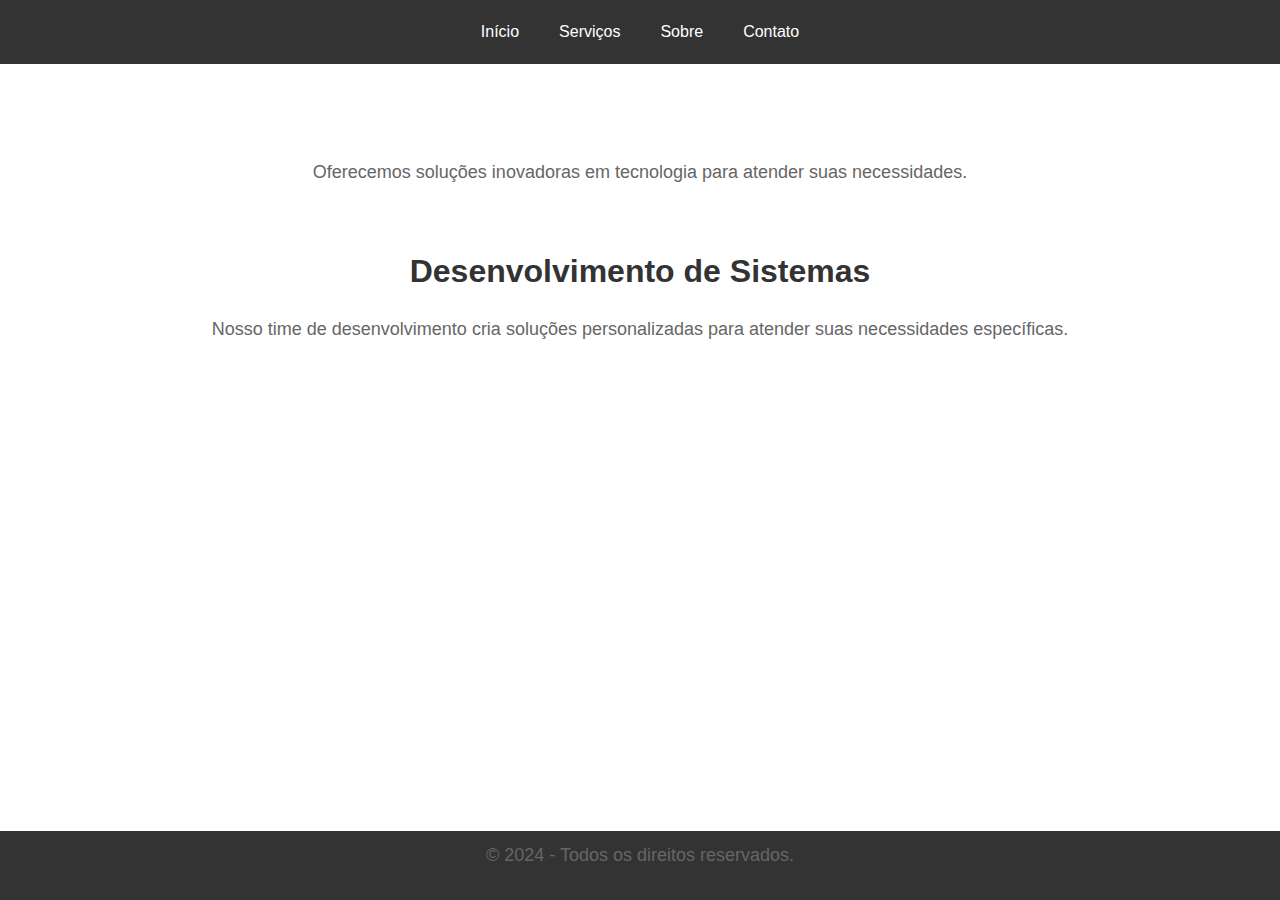
<file: consultoria.html>
<!DOCTYPE html>
<html lang="pt-BR">
<head>
    <meta charset="UTF-8">
    <meta name="viewport" content="width=device-width, initial-scale=1.0">
    <meta http-equiv="X-UA-Compatible" content="IE=edge">
    <title>Página Inicial</title>
    <link rel="stylesheet" href="style.css">
</head>
<body>
    <header>
        <nav>
            <ul class="menu">
                <li><a href="index.html">Início</a></li>
                <li class="dropdown">
                    <a href="servicos.html">Serviços</a>
                    <ul class="dropdown-content">
                        <li><a href="consultoria.html">Consultoria</a></li>
                        <li><a href="suporte.html">Suporte</a></li>
                        <li><a href="desenvolvimento.html">Desenvolvimento</a></li>
                    </ul>
                </li>
                <li><a href="sobre.html">Sobre</a></li>
                <li><a href="contato.html">Contato</a></li>
            </ul>
        </nav>
    </header>

    <main>
        <section class="welcome">
            <h1>Bem-vindo à Nossa Empresa</h1>
            <p>Oferecemos soluções inovadoras em tecnologia para atender suas necessidades.</p>
        </section>

        <!-- Seção de Desenvolvimento -->
        <section class="development">
            <h2>Desenvolvimento de Sistemas</h2>
            <p>Nosso time de desenvolvimento cria soluções personalizadas para atender suas necessidades específicas.</p>
            <div class="development-options">
                <div class="development-item">
                    <h3>Desenvolvimento Web</h3>
                    <p>Construímos sites e aplicações web responsivas e otimizadas para todos os dispositivos.</p>
                </div>
                <div class="development-item">
                    <h3>Aplicativos Móveis</h3>
                    <p>Desenvolvemos aplicativos para Android e iOS, focando na experiência do usuário.</p>
                </div>
                <div class="development-item">
                    <h3>Soluções Customizadas</h3>
                    <p>Trabalhamos em projetos sob medida, desenvolvendo soluções que se encaixam perfeitamente em seu negócio.</p>
                </div>
            </div>
        </section>
    </main>

    <footer>
        <p>&copy; 2024 - Todos os direitos reservados.</p>
    </footer>
</body>
</html>
</file>
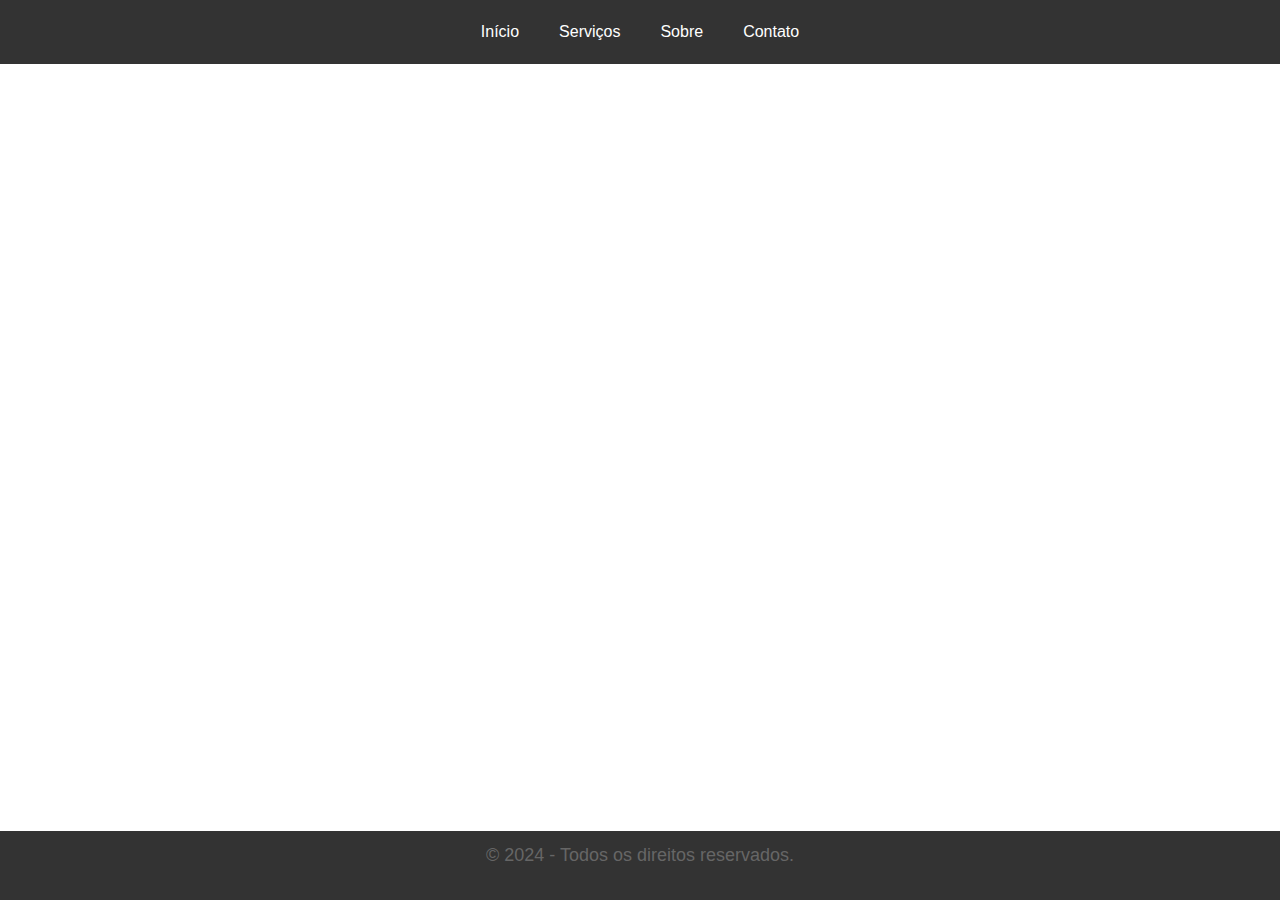
<file: contato.html>
<!DOCTYPE html>
<html lang="pt-BR">
<head>
    <meta charset="UTF-8">
    <meta name="viewport" content="width=device-width, initial-scale=1.0">
    <meta http-equiv="X-UA-Compatible" content="IE=edge">
    <title>Contato</title>
    <link rel="stylesheet" href="style.css">
    <style>
        /* Estilos de animação */
        .contact h1 {
            opacity: 0;
            transform: translateY(-20px);
            animation: slideIn 1s forwards;
        }

        @keyframes slideIn {
            to {
                opacity: 1;
                transform: translateY(0);
            }
        }

        .contact p {
            opacity: 0;
            transform: translateY(10px);
            animation: fadeIn 1s forwards 0.5s; /* Delay para o parágrafo */
        }

        @keyframes fadeIn {
            to {
                opacity: 1;
                transform: translateY(0);
            }
        }

        .contact form {
            opacity: 0;
            transform: translateY(10px);
            animation: fadeIn 1s forwards 1s; /* Delay maior para o formulário */
        }

        .contact label {
            display: block;
            margin: 10px 0 5px;
        }

        .contact input, .contact textarea {
            width: 100%;
            padding: 10px;
            margin-bottom: 15px;
            border: 1px solid #ccc;
            border-radius: 5px;
            transition: border-color 0.3s;
        }

        .contact input:focus, .contact textarea:focus {
            border-color: #007BFF; /* Altera a cor da borda ao focar */
        }

        .contact button {
            padding: 10px 15px;
            border: none;
            border-radius: 5px;
            background-color: #007BFF;
            color: white;
            cursor: pointer;
            transition: background-color 0.3s, transform 0.3s;
        }

        .contact button:hover {
            background-color: #0056b3; /* Cor ao passar o mouse */
            transform: scale(1.05); /* Aumenta o botão */
        }
    </style>
</head>
<body>
    <header>
        <nav>
            <ul class="menu">
                <li><a href="index.html">Início</a></li>
                <li class="dropdown">
                    <a href="servicos.html">Serviços</a>
                    <ul class="dropdown-content">
                        <li><a href="#">Consultoria</a></li>
                        <li><a href="#">Suporte</a></li>
                        <li><a href="#">Desenvolvimento</a></li>
                    </ul>
                </li>
                <li><a href="sobre.html">Sobre</a></li>
                <li><a href="contato.html">Contato</a></li>
            </ul>
        </nav>
    </header>

    <main>
        <section class="contact">
            <h1>Entre em Contato Conosco</h1>
            <p>Envie-nos uma mensagem preenchendo o formulário abaixo:</p>
            
            <form action="#" method="post">
                <label for="nome">Nome:</label>
                <input type="text" id="nome" name="nome" required placeholder="Seu nome">

                <label for="email">Email:</label>
                <input type="email" id="email" name="email" required placeholder="Seu email">

                <label for="assunto">Assunto:</label>
                <input type="text" id="assunto" name="assunto" required placeholder="Assunto da mensagem">

                <label for="mensagem">Mensagem:</label>
                <textarea id="mensagem" name="mensagem" required placeholder="Escreva sua mensagem" rows="5"></textarea>

                <button type="submit">Enviar</button>
            </form>
        </section>
    </main>

    <footer>
        <p>&copy; 2024 - Todos os direitos reservados.</p>
    </footer>
</body>
</html>
</file>
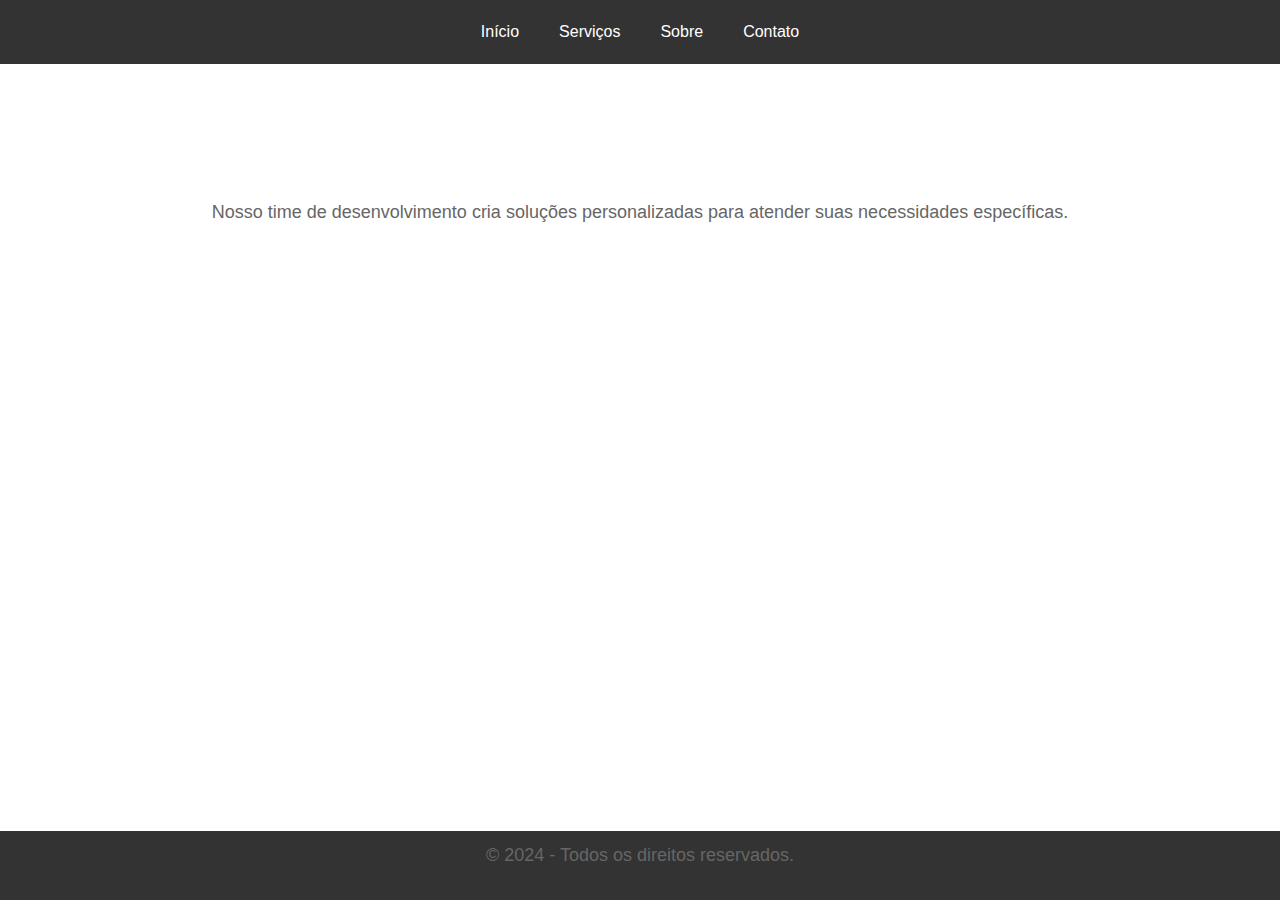
<file: desenvolvimento.html>
<!DOCTYPE html>
<html lang="pt-BR">
<head>
    <meta charset="UTF-8">
    <meta name="viewport" content="width=device-width, initial-scale=1.0">
    <meta http-equiv="X-UA-Compatible" content="IE=edge">
    <title>Desenvolvimento</title>
    <link rel="stylesheet" href="style.css">
</head>
<body>
    <header>
        <nav>
            <ul class="menu">
                <li><a href="index.html">Início</a></li>
                <li class="dropdown">
                    <a href="servicos.html">Serviços</a>
                    <ul class="dropdown-content">
                        <li><a href="consultoria.html">Consultoria</a></li>
                        <li><a href="suporte.html">Suporte</a></li>
                        <li><a href="desenvolvimento.html">Desenvolvimento</a></li>
                    </ul>
                </li>
                <li><a href="sobre.html">Sobre</a></li>
                <li><a href="contato.html">Contato</a></li>
            </ul>
        </nav>
    </header>

    <main>
        <section class="development">
            <h1>Desenvolvimento de Sistemas</h1>
            <p>Nosso time de desenvolvimento cria soluções personalizadas para atender suas necessidades específicas.</p>
            <div class="development-options">
                <div class="development-item">
                    <h2>Desenvolvimento Web</h2>
                    <p>Construímos sites e aplicações web responsivas e otimizadas para todos os dispositivos.</p>
                </div>
                <div class="development-item">
                    <h2>Aplicativos Móveis</h2>
                    <p>Desenvolvemos aplicativos para Android e iOS, focando na experiência do usuário.</p>
                </div>
                <div class="development-item">
                    <h2>Soluções Customizadas</h2>
                    <p>Trabalhamos em projetos sob medida, desenvolvendo soluções que se encaixam perfeitamente em seu negócio.</p>
                </div>
            </div>
        </section>
    </main>

    <footer>
        <p>&copy; 2024 - Todos os direitos reservados.</p>
    </footer>
</body>
</html>
</file>
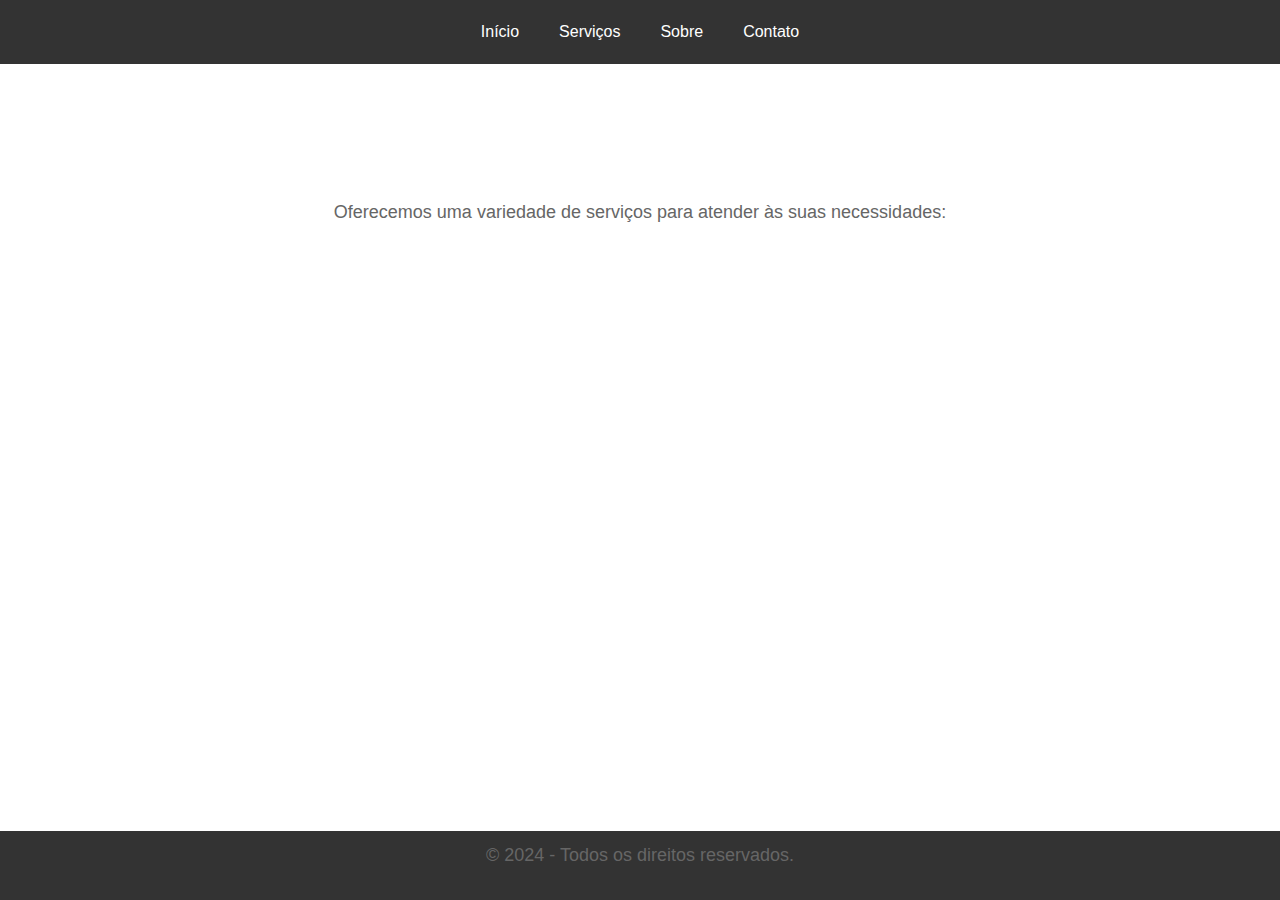
<file: servicos.html>
<!DOCTYPE html>
<html lang="pt-BR">
<head>
    <meta charset="UTF-8">
    <meta name="viewport" content="width=device-width, initial-scale=1.0">
    <meta http-equiv="X-UA-Compatible" content="IE=edge">
    <title>Nossos Serviços</title>
    <link rel="stylesheet" href="style.css">
</head>
<body>
    <header>
        <nav>
            <ul class="menu">
                <li><a href="index.html">Início</a></li>
                <li class="dropdown">
                    <a href="servicos.html">Serviços</a>
                    <ul class="dropdown-content">
                        <li><a href="consultoria.html">Consultoria</a></li>
                        <li><a href="#">Suporte</a></li>
                        <li><a href="#">Desenvolvimento</a></li>
                    </ul>
                </li>
                <li><a href="sobre.html">Sobre</a></li>
                <li><a href="contato.html">Contato</a></li>
            </ul>
        </nav>
    </header>

    <main>
        <section class="services">
            <h1>Nossos Serviços</h1>
            <p>Oferecemos uma variedade de serviços para atender às suas necessidades:</p>
            <div class="service-list">
                <div class="service-item">
                    <h2>Consultoria Especializada</h2>
                    <p>Fornecemos consultoria técnica e estratégica para ajudar sua empresa a alcançar seus objetivos.</p>
                </div>
                <div class="service-item">
                    <h2>Suporte Técnico 24/7</h2>
                    <p>Nossa equipe está disponível 24 horas por dia, 7 dias por semana, para resolver qualquer problema técnico que você possa ter.</p>
                </div>
                <div class="service-item">
                    <h2>Desenvolvimento de Sistemas Personalizados</h2>
                    <p>Criamos soluções de software personalizadas que atendem às necessidades específicas do seu negócio.</p>
                </div>
            </div>
        </section>
    </main>

    <footer>
        <p>&copy; 2024 - Todos os direitos reservados.</p>
    </footer>
</body>
</html>
</file>
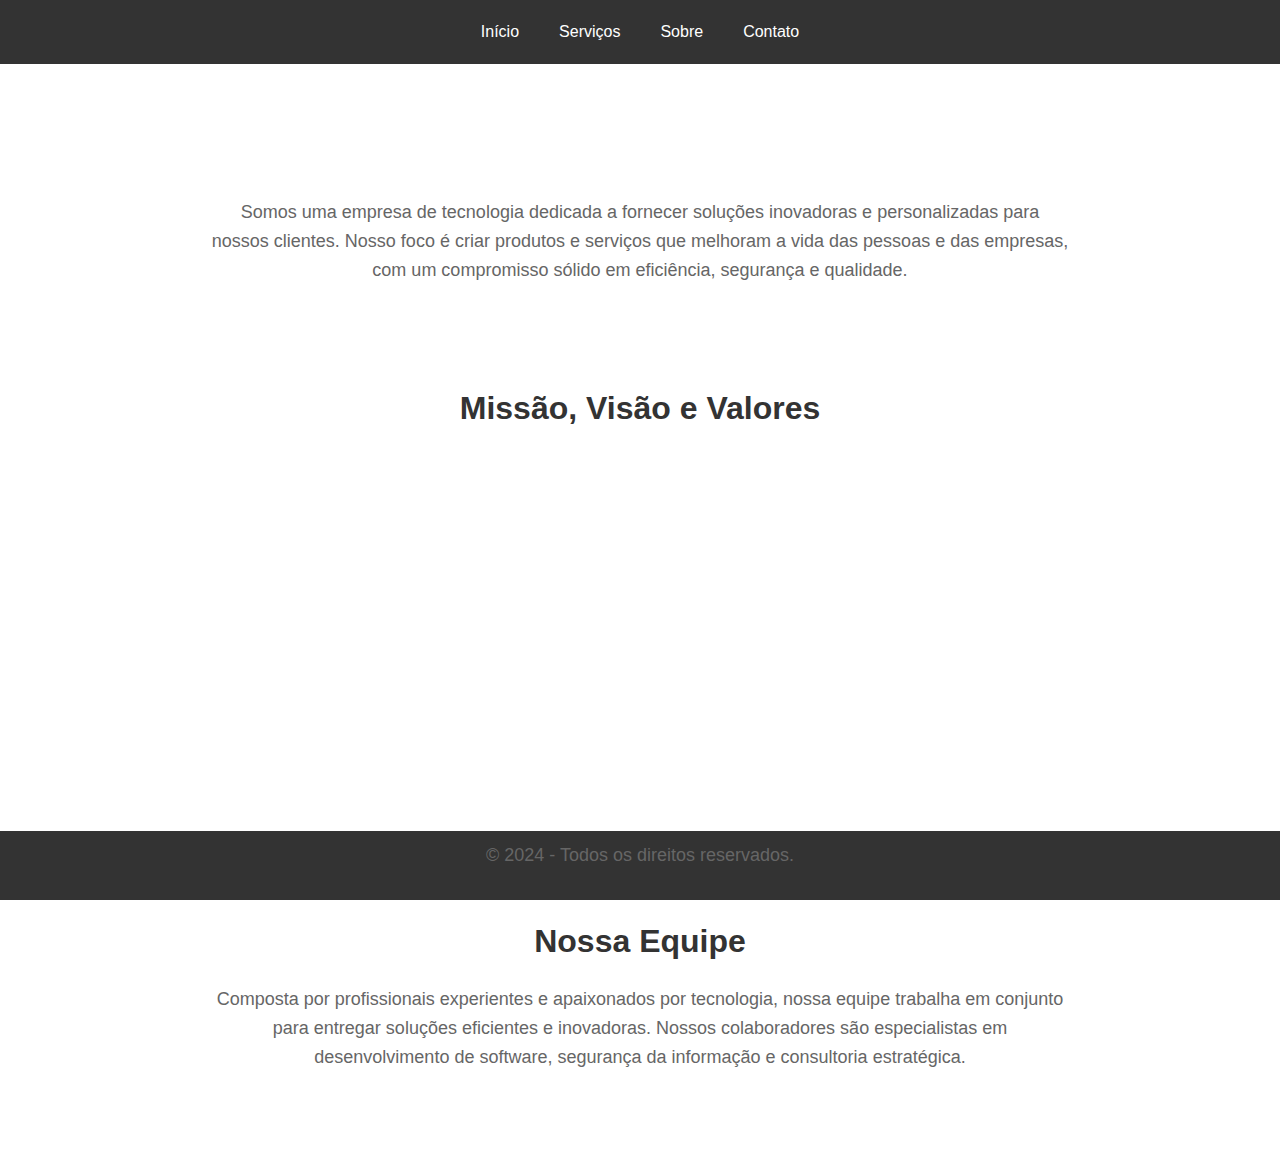
<file: sobre.html>
<!DOCTYPE html>
<html lang="pt-BR">
<head>
    <meta charset="UTF-8">
    <meta name="viewport" content="width=device-width, initial-scale=1.0">
    <meta http-equiv="X-UA-Compatible" content="IE=edge">
    <title>Sobre Nós</title>
    <link rel="stylesheet" href="style.css">
</head>
<body>
    <header>
        <nav>
            <ul class="menu">
                <li><a href="index.html">Início</a></li>
                <li class="dropdown">
                    <a href="servicos.html">Serviços</a>
                    <ul class="dropdown-content">
                        <li><a href="#">Consultoria</a></li>
                        <li><a href="#">Suporte</a></li>
                        <li><a href="#">Desenvolvimento</a></li>
                    </ul>
                </li>
                <li><a href="sobre.html">Sobre</a></li>
                <li><a href="contato.html">Contato</a></li>
            </ul>
        </nav>
    </header>

    <main>
        <section class="about">
            <h1>Sobre Nós</h1>
            <p>Somos uma empresa de tecnologia dedicada a fornecer soluções inovadoras e personalizadas para nossos clientes. Nosso foco é criar produtos e serviços que melhoram a vida das pessoas e das empresas, com um compromisso sólido em eficiência, segurança e qualidade.</p>
        </section>

        <section class="mission">
            <h2>Missão, Visão e Valores</h2>
            <div class="mission-values">
                <div class="mission-item">
                    <h3>Missão</h3>
                    <p>Fornecer soluções tecnológicas inovadoras e eficientes que ajudem nossos clientes a atingir seus objetivos com excelência e criatividade.</p>
                </div>
                <div class="mission-item">
                    <h3>Visão</h3>
                    <p>Ser reconhecida como líder em tecnologia e inovação, impactando positivamente a vida das pessoas e negócios em todo o mundo.</p>
                </div>
                <div class="mission-item">
                    <h3>Valores</h3>
                    <ul>
                        <li>Qualidade em todos os processos</li>
                        <li>Inovação contínua</li>
                        <li>Foco no cliente</li>
                        <li>Ética e transparência</li>
                    </ul>
                </div>
            </div>
        </section>

        <section class="team">
            <h2>Nossa Equipe</h2>
            <p>Composta por profissionais experientes e apaixonados por tecnologia, nossa equipe trabalha em conjunto para entregar soluções eficientes e inovadoras. Nossos colaboradores são especialistas em desenvolvimento de software, segurança da informação e consultoria estratégica.</p>
        </section>
    </main>

    <footer>
        <p>&copy; 2024 - Todos os direitos reservados.</p>
    </footer>
</body>
</html>
</file>
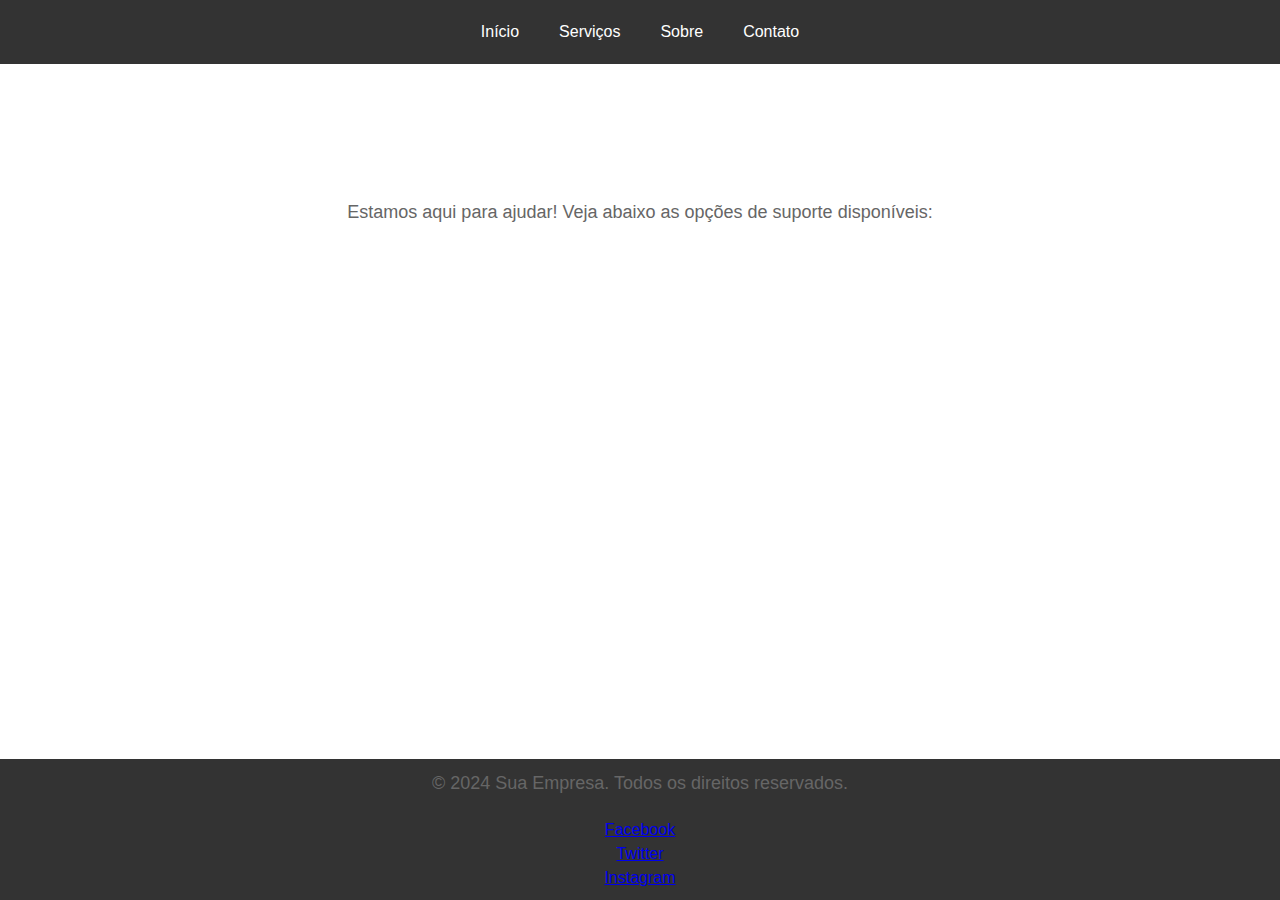
<file: suporte.html>
<!DOCTYPE html>
<html lang="pt-BR">
<head>
    <meta charset="UTF-8">
    <meta name="viewport" content="width=device-width, initial-scale=1.0">
    <meta http-equiv="X-UA-Compatible" content="IE=edge">
    <title>Suporte</title>
    <link rel="stylesheet" href="style.css">
    <style>
        @keyframes bounceIn {
            0% {
                transform: scale(0);
                opacity: 0;
            }
            60% {
                transform: scale(1.1);
                opacity: 1;
            }
            100% {
                transform: scale(1);
            }
        }

        .support-item {
            animation: bounceIn 0.5s ease forwards;
            opacity: 0; /* Para garantir que a opacidade inicie em 0 */
        }

        /* Atraso para cada item, para uma animação em cascata */
        .support-item:nth-child(1) {
            animation-delay: 0.1s;
        }

        .support-item:nth-child(2) {
            animation-delay: 0.2s;
        }

        .support-item:nth-child(3) {
            animation-delay: 0.3s;
        }
    </style>
</head>
<body>
    <header>
        <nav>
            <ul class="menu">
                <li><a href="index.html">Início</a></li>
                <li class="dropdown">
                    <a href="servicos.html">Serviços</a>
                    <ul class="dropdown-content">
                        <li><a href="consultoria.html">Consultoria</a></li>
                        <li><a href="suporte.html">Suporte</a></li>
                        <li><a href="#">Desenvolvimento</a></li>
                    </ul>
                </li>
                <li><a href="sobre.html">Sobre</a></li>
                <li><a href="contato.html">Contato</a></li>
            </ul>
        </nav>
    </header>

    <main>
        <section class="support">
            <h1>Suporte Técnico</h1>
            <p>Estamos aqui para ajudar! Veja abaixo as opções de suporte disponíveis:</p>
            <div class="support-options">
                <div class="support-item">
                    <h2>Suporte 24/7</h2>
                    <p>Oferecemos assistência técnica 24 horas por dia, 7 dias por semana. Entre em contato a qualquer momento.</p>
                </div>
                <div class="support-item">
                    <h2>Central de Ajuda</h2>
                    <p>Acesse nossa Central de Ajuda para FAQs, tutoriais e guias de solução de problemas.</p>
                </div>
                <div class="support-item">
                    <h2>Chat ao Vivo</h2>
                    <p>Fale diretamente com um de nossos especialistas através do chat ao vivo em nosso site.</p>
                </div>
            </div>
        </section>
    </main>

    <footer>
        <p>&copy; 2024 Sua Empresa. Todos os direitos reservados.</p>
        <ul class="social-media">
            <li><a href="https://facebook.com" target="_blank">Facebook</a></li>
            <li><a href="https://twitter.com" target="_blank">Twitter</a></li>
            <li><a href="https://instagram.com" target="_blank">Instagram</a></li>
        </ul>
    </footer>
</body>
</html>
</file>
<file: style.css>
/* Reset básico: remove margens e preenchimentos padrão */
* {
    margin: 0;
    padding: 0;
    box-sizing: border-box;
}

/* Estilos gerais do corpo da página */
body {
    font-family: Arial, sans-serif; /* Define a fonte */
    line-height: 1.5; /* Define a altura da linha */
}

/* Estilo do cabeçalho e menu */
header {
    background-color: #333; /* Fundo escuro */
    padding: 10px 0; /* Espaçamento vertical */
}

/* Remove os marcadores da lista e centraliza os itens */
nav ul {
    list-style: none; /* Remove pontos da lista */
    display: flex; /* Coloca os itens em linha */
    justify-content: center; /* Centraliza os itens */
}

/* Estilo de cada item de menu */
nav ul li {
    position: relative; /* Necessário para o dropdown */
    margin: 0 10px; /* Espaçamento entre os itens */
}

/* Estilo dos links do menu */
nav ul li a {
    color: white; /* Cor do texto */
    text-decoration: none; /* Remove o sublinhado */
    padding: 10px; /* Espaçamento interno */
    display: block; /* Ocupa toda a área do link */
}

/* Efeitos ao passar o mouse nos links */
nav ul li a:hover {
    background-color: #444; /* Fundo escuro ao passar o mouse */
    border-radius: 5px; /* Bordas arredondadas */
}

/* Estilo do dropdown (sub-menu) */
.dropdown-content {
    display: none; /* Esconde o dropdown por padrão */
    position: absolute; /* Posiciona o dropdown */
    background-color: #444; /* Fundo do dropdown */
    top: 100%; /* Alinha abaixo do item pai */
    left: 0; /* Alinha à esquerda do item pai */
    min-width: 150px; /* Largura mínima do dropdown */
    z-index: 1; /* Garante que o dropdown apareça sobre o conteúdo */
}

/* Estilo dos links dentro do dropdown */
.dropdown-content li a {
    padding: 10px; /* Espaçamento interno */
    color: white; /* Cor do texto */
    text-align: left; /* Alinha o texto à esquerda */
}

/* Efeitos ao passar o mouse nos links do dropdown */
.dropdown-content li a:hover {
    background-color: #555; /* Fundo ao passar o mouse */
}

/* Mostra o dropdown ao passar o mouse sobre o item pai */
.dropdown:hover .dropdown-content {
    display: block; /* Exibe o dropdown */
}

/* Estilo da área principal do conteúdo */
main {
    padding: 20px; /* Espaçamento interno da seção principal */
    text-align: center; /* Centraliza o texto */
}

/* Estilo do título principal */
main h1 {
    font-size: 36px; /* Tamanho da fonte do título */
    margin-bottom: 20px; /* Espaçamento abaixo do título */
    opacity: 0;
    animation: fadeIn 1s forwards;
}

/* Animação para o título */
@keyframes fadeIn {
    to {
        opacity: 1;
    }
}

/* Estilo do rodapé */
footer {
    background-color: #333; /* Fundo escuro */
    color: white; /* Cor do texto */
    text-align: center; /* Centraliza o texto */
    padding: 10px 0; /* Espaçamento vertical */
    position: fixed; /* Fixa o rodapé no final da página */
    bottom: 0; /* Alinha o rodapé ao final da página */
    width: 100%; /* O rodapé ocupa 100% da largura da tela */
}

/* Estilos gerais para seções */
.about, .mission, .team, .services, .support, .development {
    padding: 40px 20px;
    max-width: 900px;
    margin: 0 auto;
    text-align: center;
}

/* Títulos principais */
h1, h2 {
    font-size: 32px;
    margin-bottom: 20px;
    color: #333;
}

/* Texto comum */
p {
    font-size: 18px;
    line-height: 1.6;
    color: #666;
    margin-bottom: 20px;
}

/* Estilo para seções específicas */
.mission-values {
    display: flex;
    flex-wrap: wrap;
    justify-content: space-between;
    gap: 20px;
}

.mission-item, .service-item, .support-item, .development-item {
    flex: 1;
    min-width: 280px;
    background-color: #f9f9f9;
    padding: 20px;
    border-radius: 8px;
    box-shadow: 0 2px 8px rgba(0, 0, 0, 0.1);
    text-align: left;
    transition: transform 0.3s, box-shadow 0.3s;
}

/* Animação para as seções */
.mission-item, .service-item, .support-item, .development-item {
    opacity: 0;
    transform: translateY(10px);
    animation: fadeInUp 0.5s forwards;
}

@keyframes fadeInUp {
    to {
        opacity: 1;
        transform: translateY(0);
    }
}

/* Ajustes para animação em cascata */
.mission-item:nth-child(1), .service-item:nth-child(1), .support-item:nth-child(1), .development-item:nth-child(1) { animation-delay: 0.1s; }
.mission-item:nth-child(2), .service-item:nth-child(2), .support-item:nth-child(2), .development-item:nth-child(2) { animation-delay: 0.2s; }
.mission-item:nth-child(3), .service-item:nth-child(3), .support-item:nth-child(3), .development-item:nth-child(3) { animation-delay: 0.3s; }

.mission-item h3, .service-item h2, .support-item h2, .development-item h2 {
    font-size: 24px;
    color: #444;
    margin-bottom: 10px;
}

.mission-item p, .service-item p, .support-item p, .development-item p {
    color: #555;
    font-size: 16px;
}

/* Estilo para a seção de contato */
.contact {
    padding: 20px;
    max-width: 700px;
    margin: 0 auto;
    text-align: center;
}

.contact form {
    display: flex;
    flex-direction: column;
    gap: 15px;
    background-color: #f4f4f4;
    padding: 20px;
    border-radius: 8px;
}

.contact label {
    text-align: left;
    font-weight: bold;
}

.contact input[type="text"], 
.contact input[type="email"], 
.contact textarea {
    width: 100%;
    padding: 10px;
    font-size: 16px;
    border: 1px solid #ccc;
    border-radius: 5px;
    box-sizing: border-box;
}

.contact textarea {
    resize: none; /* Desabilita o redimensionamento */
}

.contact button {
    padding: 10px 15px;
    background-color: #333;
    color: white;
    font-size: 16px;
    border: none;
    border-radius: 5px;
    cursor: pointer;
}

.contact button:hover {
    background-color: #555;
}

/* Estilo do formulário no mobile */
@media (max-width: 768px) {
    .contact, .about, .mission, .team, .services, .support, .development {
        padding: 15px;
    }

    .contact form {
        padding: 15px;
    }
}
</file>
